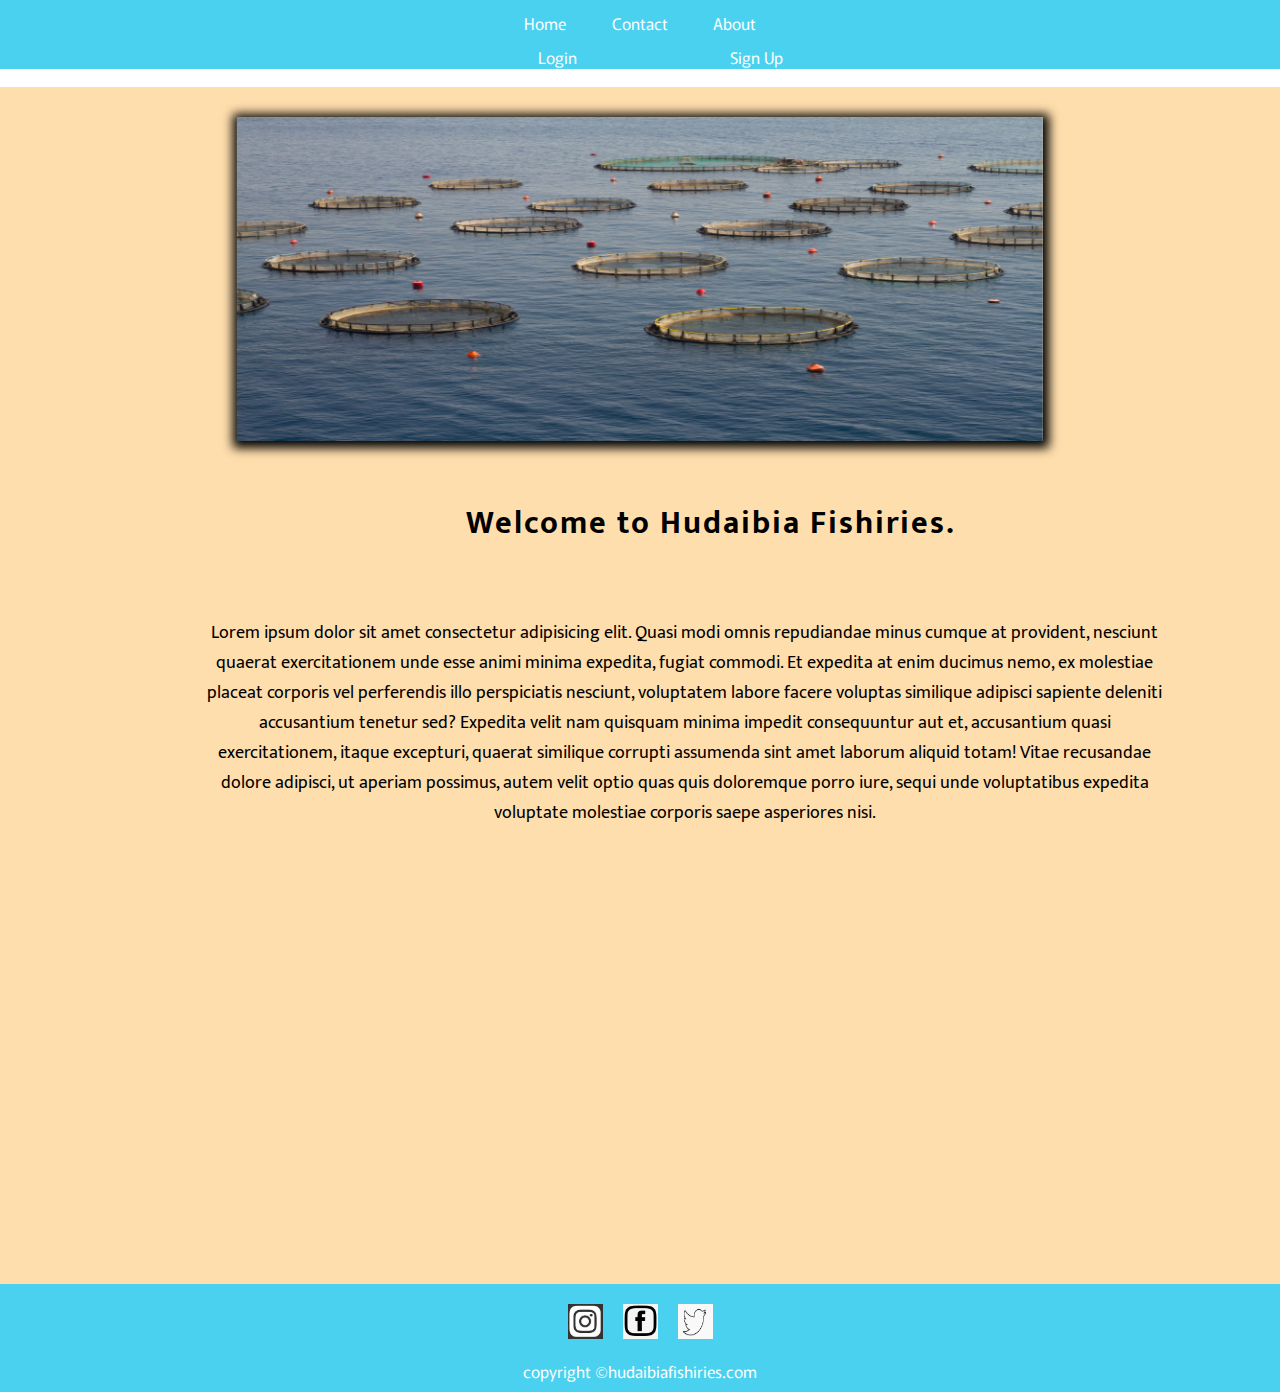
<file: index.html>
<!DOCTYPE html>
<html lang="en">
<head>
    <meta charset="UTF-8">
    <meta http-equiv="X-UA-Compatible" content="IE=edge">
    <meta name="viewport" content="width=device-width, initial-scale=1.0">
    <title>Hudaibia Fishiries</title>
    <link rel="stylesheet" href="style.css">
    <link rel="stylesheet" href="responsive.css">
</head>

<body>

    <header>
        <nav>
            <ul>
     <li><a href="/index.html" target="_main">Home</a></li>
     <li><a href="/contact.html" target="_main">Contact</a></li>
     <li><a href="/about.html" target="_main">About</a></li><style></style>
          </ul>
          <div class="login">
           <a href="/login.html" target="_main">Login</a></li>
                <a href="/signup.html" target="_main">Sign Up</a></li>
           
        </div>    
        </nav>

    </header>

    <br>

    <main> 
        <div class="container">

   <div class="maindiv">

   </div>

    <br>
       <h1> Welcome to Hudaibia Fishiries.</h1>
           <p>Lorem ipsum dolor sit amet consectetur adipisicing elit. Quasi modi omnis repudiandae minus cumque at provident, nesciunt quaerat exercitationem unde esse animi minima expedita, fugiat commodi. Et expedita at enim ducimus nemo, ex molestiae placeat corporis vel perferendis illo perspiciatis nesciunt, voluptatem labore facere voluptas similique adipisci sapiente deleniti accusantium tenetur sed? Expedita velit nam quisquam minima impedit consequuntur aut et, accusantium quasi exercitationem, itaque excepturi, quaerat similique corrupti assumenda sint amet laborum aliquid totam! Vitae recusandae dolore adipisci, ut aperiam possimus, autem velit optio quas quis doloremque porro iure, sequi unde voluptatibus expedita voluptate molestiae corporis saepe asperiores nisi.<p>
               <br>
            
     </div>
    </main>    


    <footer> <div class="social">
        <img src="image/img11.jpeg" height="35px" width="35px" alt="">
        <img src="image/img9.png" height="35px" width="35px" alt="">
        <img src="image/img10.png" height="35px" width="35px" alt="">
        </div>
        <p>copyright &copy;hudaibiafishiries.com</p>
    </footer>
            

</body>
</html>
</file>
<file: style.css>
@import url('https://fonts.googleapis.com/css2?family=Murecho:wght@300&display=swap');
@import url('https://fonts.googleapis.com/css2?family=Lato:ital,wght@1,300&family=Supermercado+One&display=swap');
@import url('https://fonts.googleapis.com/css2?family=Mukta:wght@300&display=swap');


:root {
    --main-bg-color: #4bd1f0;;
  }


*{
    margin: 0;
    padding: 0;
}


header{
    background-color: var(--main-bg-color);
    
}
nav{

    display: flex;  
    

}



nav ul{
    display: flex;
    align-items: center;
    justify-content: flex-start;
    height: 5vh;

}

nav ul li{
    padding: 1.77vw;
    list-style: none;
   
}

nav ul li a{
    color: white;
    text-decoration: none;
    font-family: 'Murecho', sans-serif;
    
}

nav ul li a:hover{
    font-weight: bolder;
}

.login {

    display: flex;
    justify-content: flex-start;
    align-items: center;
    position: relative;
    left: 70vw;
}

.login a{

   width: 5vw;
    text-decoration: none;
    color: white;
    font-family: 'Murecho', sans-serif;
}

.login a:hover{
     font-weight: bolder;
}


.container{

    min-height: calc(98.3vh - 12vh - 5vh);
    background-color: navajowhite;
}

.container h1{
    height: 5vh;
    width: 26vw;
    display: flex;
    justify-content: center;
    align-items: center;
    position: relative;
    left: 34.5vw;
    top: 39vh;
    font-family: 'Mukta', sans-serif;
    letter-spacing: 2px;
}

.maindiv{
    background-image: url(image/img5.jpg);
    position: absolute;
    width: 63%;
    height: 36vh;
    left: 50%;
    top: 26%;
    background-size: 100% 100%;
    transform: translate(-50% , -50%);
    box-shadow: 1px 2px 10px 5px black;
    animation: slider 9s infinite linear;
}

@keyframes slider{
    0%{background-image: url(image/img5.jpg); }
    35%{background-image: url(image/img6.jpg) }
    75%{background-image: url(image/img7.jpg) }
}

.container p{
    position: relative;
    top: 40vh;
    font-family: 'Mukta', sans-serif;
    font-size: 2vh;
    width: 120vh;
    text-align: center;
    position: relative;
    left: 16vw;
}

footer{
    
     background-color:var(--main-bg-color);
     color: white;
     height: 12vh;

}

.social{

    display: flex;
    justify-content: center;
    align-items: center;
    height: 75px;
}

.social img{

    padding: 10px;
}

footer p{
    display: flex;
    justify-content: center;
    align-items: center;
    font-family: 'Murecho', sans-serif;
}
</file>
<file: responsive.css>
@media screen and (max-width:1500px){

   
    nav{
        flex-direction: column;
    }

    nav ul{
        justify-content: center;
    }

    .login{
        left: 42vw;
    }

    .login a{
        width: 15vw;
    }

    .maindiv{
        top: 31vh;
    }

    .container{
        min-height: calc(150vh - 12vh - 5vh);
    }

    .container h1{
        justify-content: center;
        top: 44vh;
        width: 61vw;
        left: 25vw;
    }

    .container p{
        text-align: center;
        width: 75vw;
        top: 52vh;
    }



}
</file>
